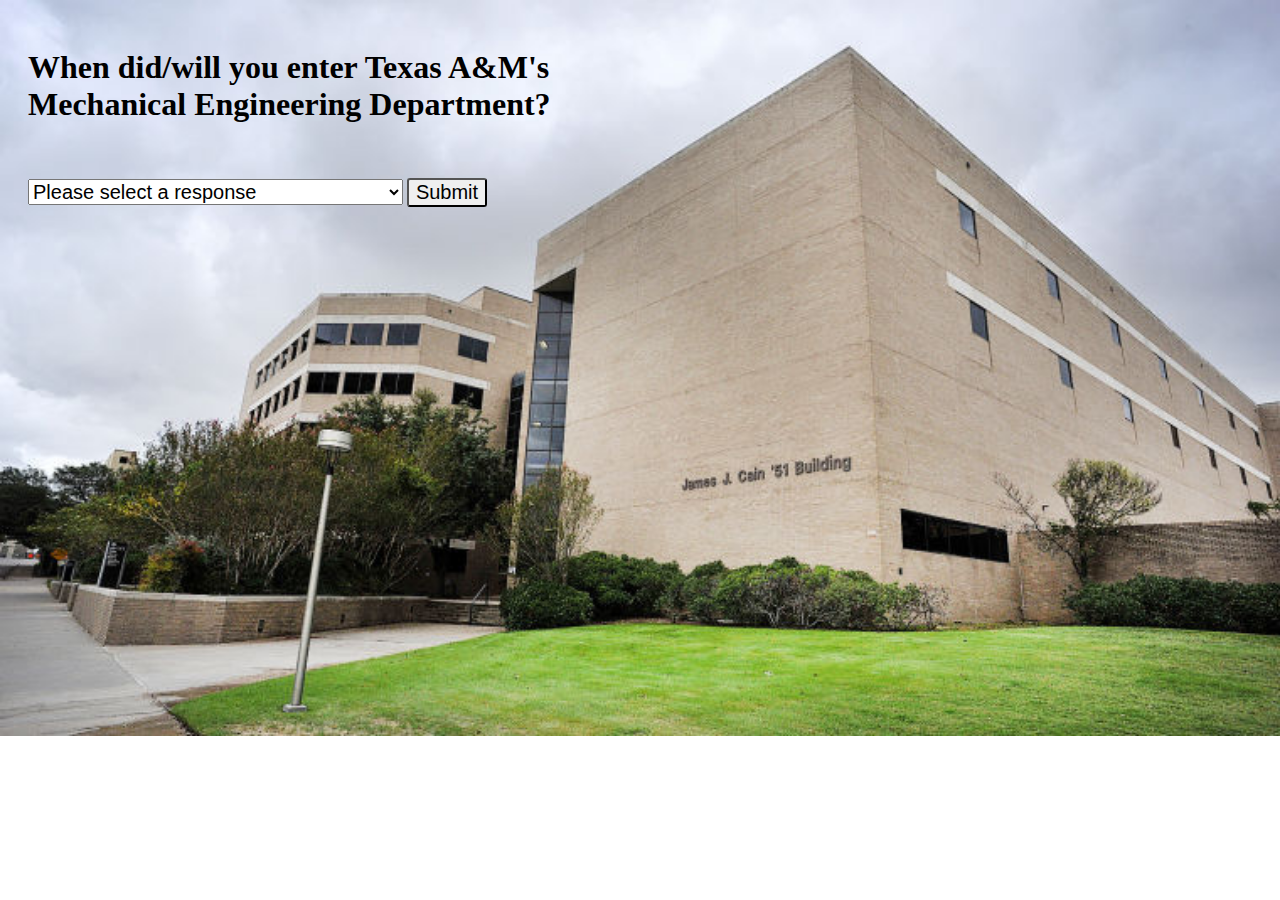
<file: index.html>
<!DOCTYPE html>
<html>
<head>
	<title>TAMU MEEN Degree Planner</title>
	<style type="text/css">
		#list {
			width: 375px; 
			font-size: 20px; 
		}
		.btn {
			width: 80px;
			font-size: 20px;
			border-radius: 3px; 
		}
		h1 {
			margin-bottom: 55px; 
		}

		div {
		    width: 580px;
		    height: 200px;
		    padding: 20px; 
		}
		
		body {
   	 		background-size: cover;
			background-repeat: no-repeat
		}

	</style>
	<script type="text/javascript">
    function goToNewPage()
    {
        var url = document.getElementById('list').value;
        if(url != 'none') {
            window.location = url;
        }
    }
</script>
</head>
<body background="1.jpg">
	<div>

		<h1>When did/will you enter Texas A&M's Mechanical Engineering Department?</h1>

		<select id="list" accesskey="target">
		   <option selected>Please select a response</option>
				<option value="index2.html">Fall 2012 - Spring 2019</option>
				<option value="index3.html">Fall 2019 or later</option>
		</select>
		<button class="btn" onclick="goToNewPage()">Submit</button>
	</div>
	
</body>
</html>
</file>
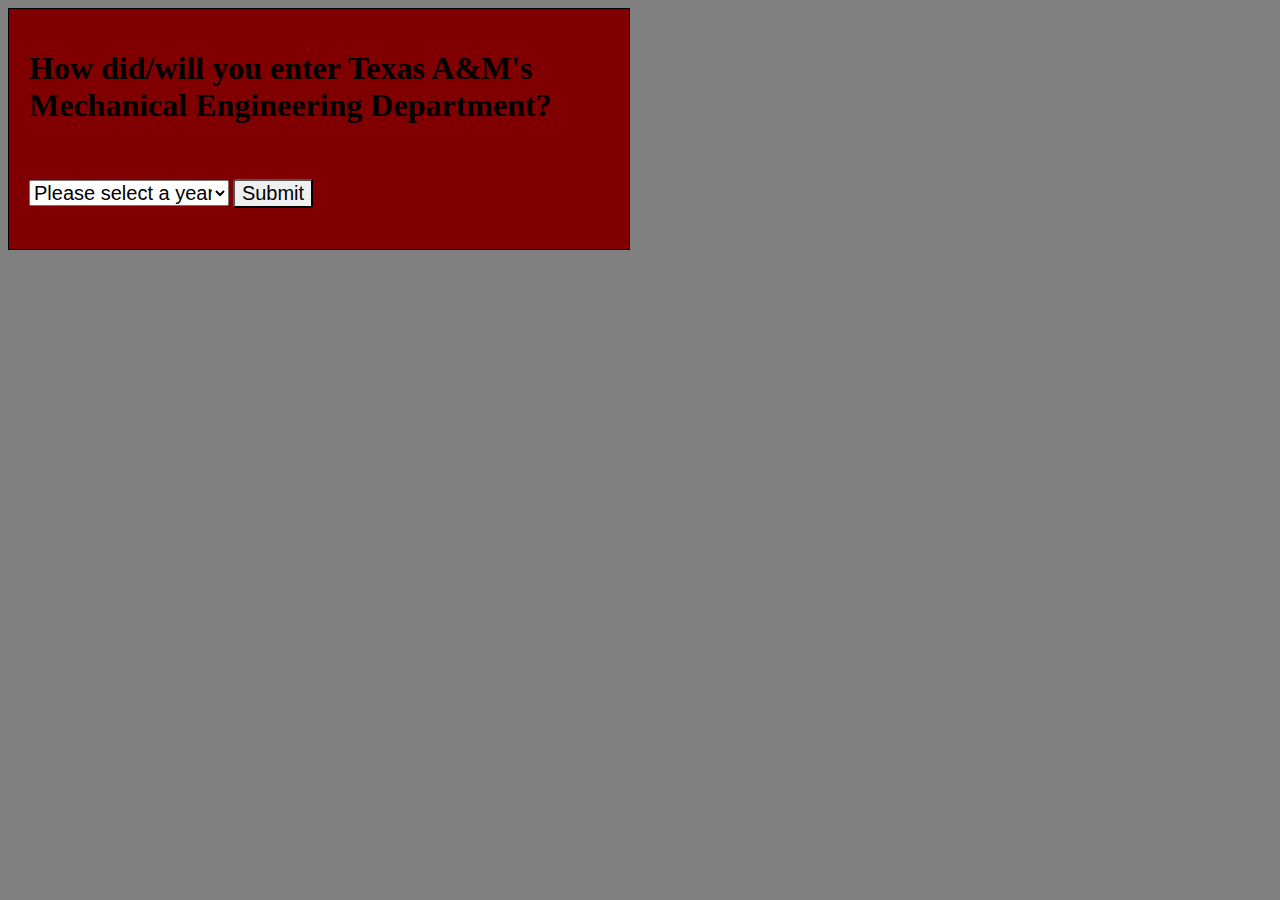
<file: index0.html>
<!DOCTYPE html>
<html>
<head>
	<title>TAMU MEEN Degree Planner</title>
	<style type="text/css">
		#list {
			width: 200px; 
			font-size: 20px; 
		}
		.btn {
			width: 80px;
			font-size: 20px;
			border-radius: 3px; 
		}
		h1 {
			margin-bottom: 55px; 
		}

		div {
		    border: 1px solid black;
		    width: 580px;
		    height: 200px;
		    background-color: #800001; 
		    padding: 20px; 
		}
		
		body {
			background-color: gray; 
		}

	</style>
	<script type="text/javascript">
    function goToNewPage()
    {
        var url = document.getElementById('list').value;
        if(url != 'none') {
            window.location = url;
        }
    }
</script>
</head>
<body>
	<div>

		<h1>How did/will you enter Texas A&M's Mechanical Engineering Department?</h1>

		<select id="list" accesskey="target">
		   <option selected>Please select a year</option>
				<option value="index1.html">Apply Texas (before 2014)</option>
				<option value="index.html">Entry to a Major (ETAM)</option>
				<option value="index.html">Change of Major from within TAMU</option>
				<option value="index.html">Transfer from outside TAMU</option>
		</select>
		<button class="btn" onclick="goToNewPage()">Submit</button>
	</div>
	
</body>
</html>
</file>
